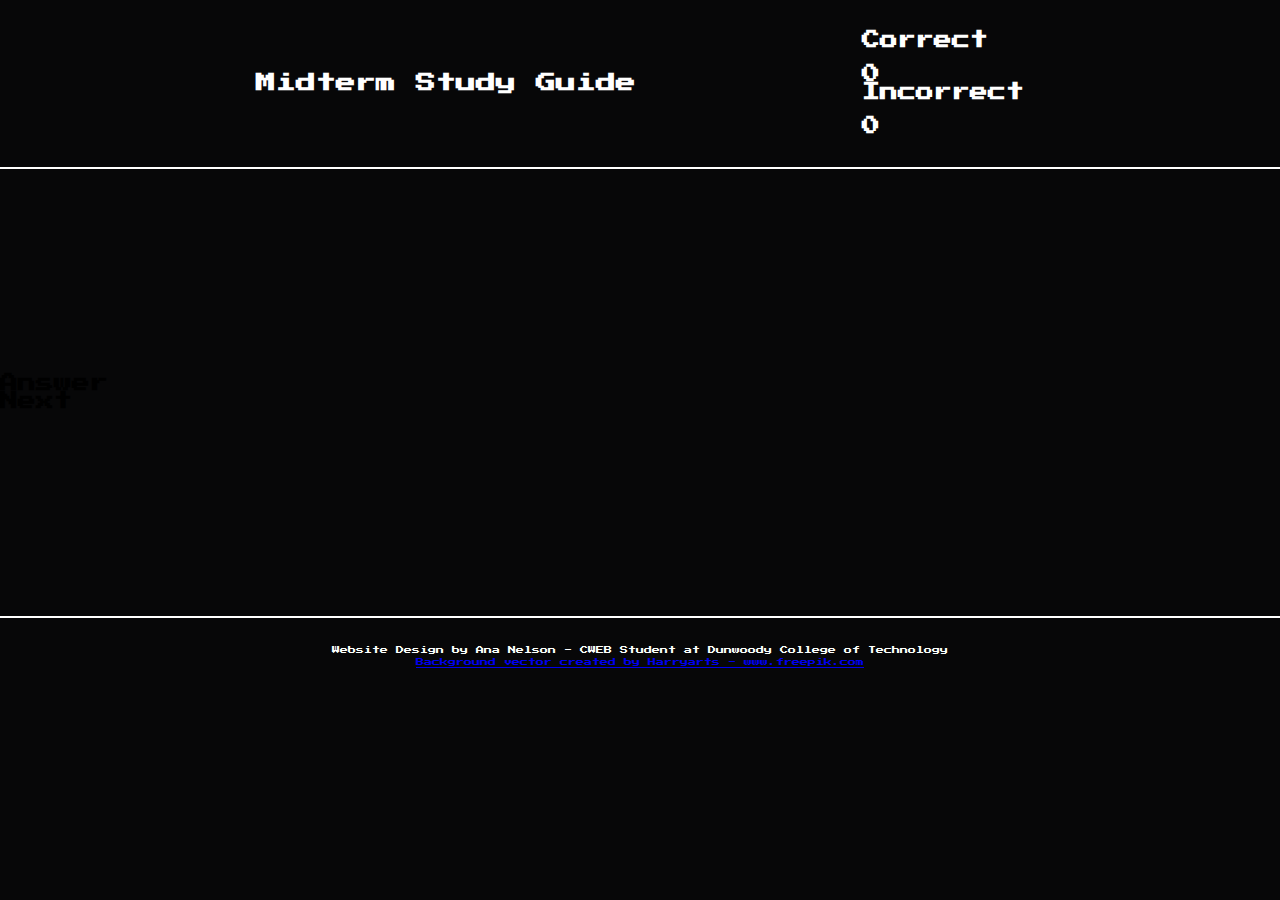
<file: midterm_quiz.html>
<!DOCTYPE html>
<html>
	<head>
		<title>Midterm Study Guide</title>
		<meta charset="utf-8">
 		<meta name="viewport" content="width=device-width, initial-scale=1.0">
		<link href="quiz.css" type="text/css" rel="stylesheet">
		<link href="https://fonts.googleapis.com/css2?family=Press+Start+2P&family=Roboto&display=swap" rel="stylesheet">
		<!--CDN JQuery -->
		<script src="https://code.jquery.com/jquery-3.4.1.min.js" integrity="sha256-CSXorXvZcTkaix6Yvo6HppcZGetbYMGWSFlBw8HfCJo=" crossorigin="anonymous"></script>
	</head>
	<body>
		<header>
			<h2>Midterm Study Guide</h2>
			<div id="talley_box">
				<div class="count_box">
					<h3>Correct</h3>
					<br>
					<h3 id="correct_talley">0</h3>
				</div>
	
				<div class="count_box">
					<h3>Incorrect</h3>
					<br>
					<h3 id="wrong_talley">0</h3>
				</div>
			</div>
		</header>

		<div id="box_container">
			<!-- Box Containing Question -->
			<div class="box"></div>

			<!-- True or False Buttons -->
			<div id="buttons">
				<div class="answer" id="button">
					<h3>Answer</h3>
				</div>
				<div id="next_button">
					<h3>Next</h3>
				</div>	
			</div>
		</div>

		<footer>
			<p>Website Design by Ana Nelson - CWEB Student at Dunwoody College of Technology
				<br><a href="https://www.freepik.com/free-photos-vectors/background">Background vector created by Harryarts - www.freepik.com</a>
			</p>
		</footer>

		<script src="quiz.js"></script>

	</body>

</html>
</file>
<file: quiz.css>
/* CSS reset */
html, body, div, span, object, iframe,
h1, h2, h3, h4, h5, h6, p, blockquote, pre,
abbr, address, cite, code,
del, dfn, em, img, ins, kbd, q, samp,
small, strong, sub, sup, var,
b, i,
dl, dt, dd, ol, ul, li,
fieldset, form, label, legend,
table, caption, tbody, tfoot, thead, tr, th, td,
article, aside, canvas, details, figcaption, figure, 
footer, header, hgroup, menu, nav, section, summary,
time, mark, audio, video {
    margin:0;
    padding:0;
    border:0;
    outline:0;
    font-size:100%;
    vertical-align:baseline;
    background:transparent;
}
body {
    line-height:1;
}
article,aside,details,figcaption,figure,
footer,header,hgroup,menu,nav,section { 
    display:block;
}

/* width */
::-webkit-scrollbar {
    width: 20px;
}
  
/* Track */
::-webkit-scrollbar-track {
    /* box-shadow: inset 0 0 5px #00cc99;*/
    border: 2px solid white;
    background-color: #070708;
}

/* Handle */
::-webkit-scrollbar-thumb {
    background-color: #070708;
    width: 18px;
    border: 2px solid white;
}

/* Body Styling */
body{
    height: 100vh;
    width: 100vw;
    display: flex;
    flex-wrap: wrap;
    background-color: #070708;
    font-family: 'Press Start 2P', cursive;
}

header{
    height: 18.5vh;
    width: 100%;
    display: flex;
    justify-content: space-between;
    align-items: center;
    padding-left: 20vw;
    padding-right: 20vw;
    border-bottom: 2px solid white;
    color: white;
}

#talleys{
    display: flex;
    flex-wrap: wrap;
    justify-content: space-between;
    text-align: center;
    width: 300px;
}

#card_container{
    display: flex;
    flex-wrap: wrap;
    justify-content: center;
    align-items: center;
    height: 72vh;
    width: 100%;
}

#card{
    height: 45vh;
    width:  60vw;
    border: 2px solid white;
    border-radius: 10px;
    font-size: 25px;
    display: flex;
    align-items: center;
    justify-content: center;
    text-align: center;
    line-height: 1.5em;
    color: white;
    padding: 20px;
}

/* #card:hover{
    animation: shake 0.5s;
    animation-iteration-count: infinite;
} */

@keyframes shake {
    0% { transform: translate(1px, 1px) rotate(0deg); }
    10% { transform: translate(-1px, -2px) rotate(-1deg); }
    20% { transform: translate(-3px, 0px) rotate(1deg); }
    30% { transform: translate(3px, 2px) rotate(0deg); }
    40% { transform: translate(1px, -1px) rotate(1deg); }
    50% { transform: translate(-1px, 2px) rotate(-1deg); }
    60% { transform: translate(-3px, 1px) rotate(0deg); }
    70% { transform: translate(3px, 1px) rotate(-1deg); }
    80% { transform: translate(-1px, -1px) rotate(1deg); }
    90% { transform: translate(1px, 2px) rotate(0deg); }
    100% { transform: translate(1px, -2px) rotate(-1deg); }
  } 

#button_container{
    width: 100%;
    display: flex;;
    align-items: center;
    justify-content: center;
    text-align: center;
    position: relative;
    margin-bottom: 5vh;
}

#truefalse{
    width: 40vw;
    background-color: #070708;
    display: flex;
    justify-content: space-evenly;
    align-items: center;
}

.button{
    width: 10vw;
    padding: 1.5rem;
    border: 2px solid white;
    border-radius: 10px;
    color: white;
    background-color: #070708;
    transition: all .3s ease-out;
}

.button:hover, .button:hover h2{
    color: #337EDD;
    border-radius: 50px;
}

#question_container{
    width: 100vw;
    display: flex;
    justify-content: center;
    align-items: center;
    margin-top: 30px;
    margin-bottom: 30px;
}

#box{
    width: 60vw;
    border: 2px solid white;
    color: white;
    border-radius: 10px;
    height: auto;
    padding: 3vmax;
}

#truefalse{
    position: absolute;
}

#next{
    position: absolute;
}

footer{
    height: 8.5vh;
    width: 100%;
    border-top: 2px solid white;
    display: flex;
    flex-wrap: wrap;
    text-align: center;
    align-items: center;
    justify-content: center;
}

/* Font Styling */
h1{
    font-size: 30px;
    line-height: 1.25em;
}

h2{
    font-size: 20px;
    color: white;
}

h3{
    font-size: 18px;
}

#box h1, #box h2{
    line-height: 1.5em;
}

#box h2, #box h3{
    margin-left: 1vw;
}

.button h2{
    font-size: 15px;
    transition: all .3s ease-out;
}

#card p{
    font-size: 25px;
}

.answer_text{
    font-size: 40px;
}

p{
    font-size: 8px;
    width: 100%;
    line-height: 1.5em;
    color: white;
}

span{
    width: 100%;
}

#show_questions{
    font-size: 10px;
    transition:color .2s ease-out;
}

#show_questions:hover{
    color: #FFDD55;
}

img{
    height: 40px;
    margin-bottom: 20px;
}

@media screen and (max-width: 1000px){
    header{
        padding-left: 10vw;
        padding-right: 10vw;
        justify-content: space-between;
    }

    #talleys{
        width: 200px;
    }

    #card{
        width: 80vw;
    }

    #box{
        width: 80vw;
    }

    #truefalse{
        width: 80%;
    }

    .button{
        width: 20vw;
    }

    h1{
        font-size: 25px;
    }

    h2{
        font-size: 15px;
    }

    h3{
        font-size: 12px;
    }

    #card p{
        font-size: 20px;
    }
    
}

@media screen and (max-width: 500px){
    header{
        flex-wrap: wrap;
        justify-content: center;
        text-align: center;
        height: 20vh;
    }

    #talleys{
        width: 150px;
    }

    footer{
        padding-left: 10vw;
        padding-right: 10vw;
    }

    h1{
        font-size: 20px;
        margin-top: 1vh;
    }

    img{
        height: 30px;
        margin-bottom: 10px;
    }

    p{
        font-size: 5px;
    }

    #show_questions{
        font-size: 10px;
    }
    
    #card{
        font-size: 18px;
    }

    #truefalse{
        width: 100%;
    }

    .answer_text{
        font-size: 25px;
    }
}
</file>
